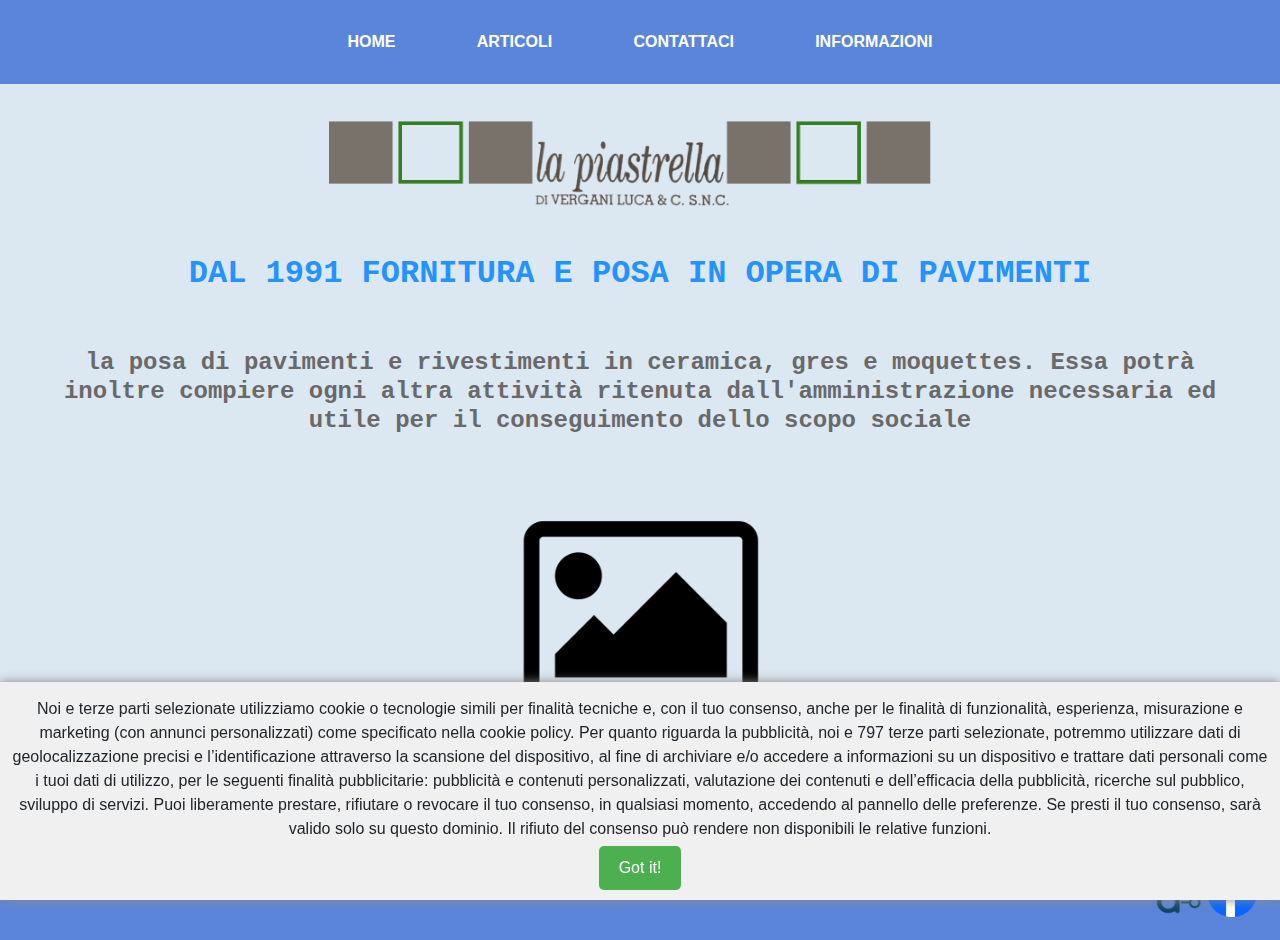
<file: index.html>
<!DOCTYPE html>
<html lang="it">
<head>
    <meta charset="UTF-8">
    <meta name="viewport" content="width=device-width, initial-scale=1.0">
    <title>HOME PAGE</title>

    <link rel="stylesheet" href="style.css">
    <script src="script.js"></script>

    <link rel="stylesheet" href="https://cdn.jsdelivr.net/npm/bootstrap@4.3.1/dist/css/bootstrap.min.css" integrity="sha384-ggOyR0iXCbMQv3Xipma34MD+dH/1fQ784/j6cY/iJTQUOhcWr7x9JvoRxT2MZw1T" crossorigin="anonymous">
    <script src="https://code.jquery.com/jquery-3.3.1.slim.min.js" integrity="sha384-q8i/X+965DzO0rT7abK41JStQIAqVgRVzpbzo5smXKp4YfRvH+8abtTE1Pi6jizo" crossorigin="anonymous"></script>
    <script src="https://cdn.jsdelivr.net/npm/popper.js@1.14.7/dist/umd/popper.min.js" integrity="sha384-UO2eT0CpHqdSJQ6hJty5KVphtPhzWj9WO1clHTMGa3JDZwrnQq4sF86dIHNDz0W1" crossorigin="anonymous"></script>
    <script src="https://cdn.jsdelivr.net/npm/bootstrap@4.3.1/dist/js/bootstrap.min.js" integrity="sha384-JjSmVgyd0p3pXB1rRibZUAYoIIy6OrQ6VrjIEaFf/nJGzIxFDsf4x0xIM+B07jRM" crossorigin="anonymous"></script>

    <link rel="shortcut icon" href="img/logo.png">

    <style>
        .cookie-popup {
            display: none;
            position: fixed;
            bottom: 0;
            left: 0;
            width: 100%;
            background: #f0f0f0;
            padding: 10px;
            text-align: center;
            box-shadow: 0px 0px 10px 0px #888;
        }

        .cookie-popup p {
            margin: 5px 0;
        }

        .cookie-popup button {
            background: #4CAF50;
            color: white;
            border: none;
            padding: 10px 20px;
            text-align: center;
            text-decoration: none;
            display: inline-block;
            font-size: 16px; 
            cursor: pointer;
            border-radius: 5px;
        }
    </style>
</head>

<body class="d-flex flex-column min-vh-100" style="background-color: #dbe7f1;">

    <div class="cookie-popup" id="cookiePopup">
        <p>
            Noi e terze parti selezionate utilizziamo cookie o tecnologie simili per finalità tecniche e, con il tuo consenso, anche per le finalità di funzionalità, esperienza, misurazione e marketing (con annunci personalizzati) come specificato nella cookie policy.

            Per quanto riguarda la pubblicità, noi e 797 terze parti selezionate, potremmo utilizzare dati di geolocalizzazione precisi e l’identificazione attraverso la scansione del dispositivo, al fine di archiviare e/o accedere a informazioni su un dispositivo e trattare dati personali come i tuoi dati di utilizzo, per le seguenti finalità pubblicitarie: pubblicità e contenuti personalizzati, valutazione dei contenuti e dell’efficacia della pubblicità, ricerche sul pubblico, sviluppo di servizi.
            
            Puoi liberamente prestare, rifiutare o revocare il tuo consenso, in qualsiasi momento, accedendo al pannello delle preferenze. Se presti il tuo consenso, sarà valido solo su questo dominio. Il rifiuto del consenso può rendere non disponibili le relative funzioni.
            
        </p>
        <button onclick="acceptCookies()">Got it!</button>
    </div>

    <script>
        document.addEventListener('DOMContentLoaded', function () {
            document.getElementById('cookiePopup').style.display = 'block';
        });
    
        function acceptCookies() {
            document.getElementById('cookiePopup').style.display = 'none';
        }
    </script>


    <div id="menuButton" class="ciao">
        <img onclick="toggleMenu()" id="bottone_menu" src="img/navbar_barrette.png" alt="img/navbar_barrette" style="height: 30px; width: auto;">
        <img src="img/logo.png" style="height: 30px; width: auto;">
    </div>
    <div id="menu">
        <ul>
            <div style="background-color: #5b85da; border-radius: 10px; margin: 2%;">
                <li><a href="index.html" class="active">HOME</a></li>
            </div>
            <div style="background-color: #5b85da; border-radius: 10px; margin: 2%;">
                <li><a href="pages/articoli/index.html">ARTICOLI</a></li>
            </div>
            <div style="background-color: #5b85da; border-radius: 10px; margin: 2%;">
                <li><a href="pages/contatti/index.html">CONTATTACI</a></li>
            </div>
            <div style="background-color: #5b85da; border-radius: 10px; margin: 2%;">
                <li><a href="pages/informazioni/index.html">INFORMAZIONI</a></li>
            </div>
        </ul>
    </div>
    
    <div id="navbar" class="fixed-top">
        <b>
            <a href="index.html" class="active">HOME</a>
            <a href="pages/articoli/index.html">ARTICOLI</a>
            <a href="pages/contatti/index.html">CONTATTACI</a>
            <a href="pages/informazioni/index.html">INFORMAZIONI</a>
        </b>
    </div>

    <div style="background-color: #dbe7f1; margin-bottom: 5%;">
        <div style="text-align: center;">
            <img src="img/logo.png" alt="img/logo.png" width="50%" height="auto">
        </div>
        <br><br>
        <div>
            <div>
                <div style="text-align: center;">
                    <h3 style="color: #2492ff; font-weight: bold; font-family: monospace; font-size: 2rem;">DAL 1991 FORNITURA E POSA IN OPERA DI PAVIMENTI</h3>
                </div>
    
                <br><br>
    
                <div>
                    <h4 style="color:dimgray; font-weight: bold; font-family: monospace; text-align: center; padding-left: 4%; 
                                padding-right: 4%;">la posa di pavimenti e rivestimenti in ceramica, gres e moquettes. Essa potrà inoltre compiere ogni altra attività 
                                ritenuta dall'amministrazione necessaria ed utile per il conseguimento dello scopo sociale
                    </h4>
                </div>
            </div>
        </div>
    </div>

    <div style="text-align: center; margin-top: 0px;">
        <img src="img/img_temp_icon.png" alt="img/img_temp_icon.png" width="20%" height="auto">
    </div>

    <footer style="background-color: #5b85da; padding-top: 1%; padding-left: 1%; padding-bottom: 1%; padding-right: 1%;" class="mt-auto">
        
        <div style="text-align: center;">
            <h1 style="color: black; font-weight: bold; font-family: cursive;">la piastrella di VERGANI LUCA & C. S.N.C ©</h1>
        </div>
        
        <div style="display: inline;">
            <div style="text-align: center;">
                <h5>email: prova@gmail.com</h5>
                <h5>pec: prova@gmail.com</h5>
            </div>  
            <div style="text-align: right; padding-right: 10px; padding-bottom: 10px;">
                <a href="https://atoka.io/public/it/azienda/la-piastrella-di-vergani-luca-c-snc/f752a2839f1c" target="_top"><img src="img/atoka_logo.png" alt="img/atoka_logo.png" width="50px" height="auto"></a>
                <a href="https://www.facebook.com/lapiastrella.verganiluca/?locale=it_IT" target="_top"><img src="img/fb_logo.png" alt="img/fb_logo.png" width="50px" height="auto"></a>
            </div>
        </div>
    </footer>

    <script src="script.js"></script>
</body>
</html>
</file>
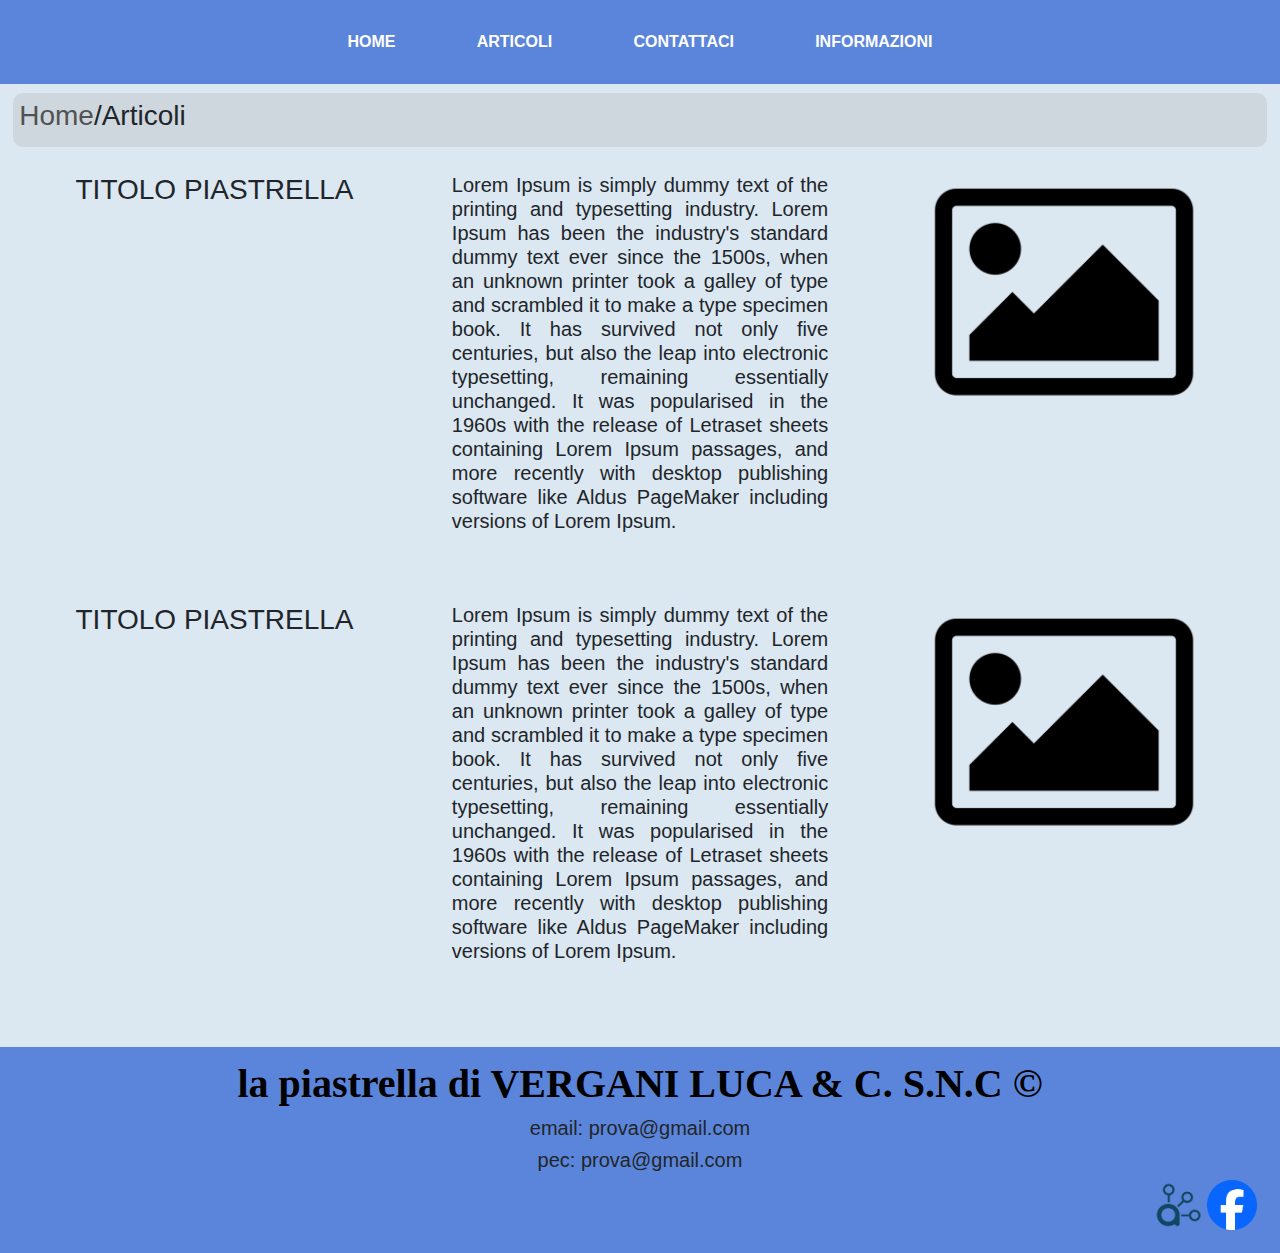
<file: pages/articoli/index.html>
<!DOCTYPE html>
<html lang="it">
<head>
    <meta charset="UTF-8">
    <meta name="viewport" content="width=device-width, initial-scale=1.0">
    <title>ARTICOLI</title>
    
    <link rel="stylesheet" href="style.css">
    <script src="script.js"></script>

    <link rel="stylesheet" href="https://cdn.jsdelivr.net/npm/bootstrap@4.3.1/dist/css/bootstrap.min.css" integrity="sha384-ggOyR0iXCbMQv3Xipma34MD+dH/1fQ784/j6cY/iJTQUOhcWr7x9JvoRxT2MZw1T" crossorigin="anonymous">
    <script src="https://code.jquery.com/jquery-3.3.1.slim.min.js" integrity="sha384-q8i/X+965DzO0rT7abK41JStQIAqVgRVzpbzo5smXKp4YfRvH+8abtTE1Pi6jizo" crossorigin="anonymous"></script>
    <script src="https://cdn.jsdelivr.net/npm/popper.js@1.14.7/dist/umd/popper.min.js" integrity="sha384-UO2eT0CpHqdSJQ6hJty5KVphtPhzWj9WO1clHTMGa3JDZwrnQq4sF86dIHNDz0W1" crossorigin="anonymous"></script>
    <script src="https://cdn.jsdelivr.net/npm/bootstrap@4.3.1/dist/js/bootstrap.min.js" integrity="sha384-JjSmVgyd0p3pXB1rRibZUAYoIIy6OrQ6VrjIEaFf/nJGzIxFDsf4x0xIM+B07jRM" crossorigin="anonymous"></script>

    <link rel="shortcut icon" href="../../img/logo.png">

</head>
<body class="d-flex flex-column min-vh-100" style="background-color: #dbe7f1;">

    <div id="menuButton" class="ciao">
        <img onclick="toggleMenu()" id="bottone_menu" src="../../img/navbar_barrette.png" alt="img/navbar_barrette" style="height: 30px; width: auto;">
        <img src="../../img/logo.png" style="height: 30px; width: auto;">
    </div>
    <div id="menu">
        <ul>
            <div style="background-color: #5b85da; border-radius: 10px; margin: 2%;">
                <li><a href="../../index.html" class="active">HOME</a></li>
            </div>
            <div style="background-color: #5b85da; border-radius: 10px; margin: 2%;">
                <li><a href="index.html">ARTICOLI</a></li>
            </div>
            <div style="background-color: #5b85da; border-radius: 10px; margin: 2%;">
                <li><a href="../../pages/contatti/index.html">CONTATTACI</a></li>
            </div>
            <div style="background-color: #5b85da; border-radius: 10px; margin: 2%;">
                <li><a href="../../pages/informazioni/index.html">INFORMAZIONI</a></li>
            </div>
        </ul>
    </div>

    <div id="navbar" class="fixed-top">
        <b>
            <a href="../../index.html" class="active">HOME</a>
            <a href="index.html">ARTICOLI</a>
            <a href="../../pages/contatti/index.html">CONTATTACI</a>
            <a href="../../pages/informazioni/index.html">INFORMAZIONI</a>
        </b>
    </div>


    <div>
        <div style="background-color: rgba(180, 180, 180, 0.3); padding: 0.5%; margin: 1%; border-radius: 10px;">
            <h3><a style="color: #525252;" href="../../index.html">Home</a>/Articoli</h3>
        </div>
    </div>

    <div id="container-articoli" style="margin: 1%;">
        <div class="main_body_article">
            <div class="article_title">
                <h3>TITOLO PIASTRELLA</h3>
            </div>
            <div class="article_text">
                <h5>Lorem Ipsum is simply dummy text of the printing and typesetting industry. Lorem Ipsum has been the industry's standard dummy text ever since the 1500s, when an unknown printer took a galley of type and scrambled it to make a type specimen book. It has survived not only five centuries, but also the leap into electronic typesetting, remaining essentially unchanged. It was popularised in the 1960s with the release of Letraset sheets containing Lorem Ipsum passages, and more recently with desktop publishing software like Aldus PageMaker including versions of Lorem Ipsum.</h5>
            </div>
            <div class="article_img">
                <p style="text-align: right;"><img class="img-articolo" src="../../img/img_temp_icon.png" alt="img_temp_icon.png"></p>
            </div>
        </div>

        <div class="spazio-grande">
            <!--div spaziatrice-->
        </div>

        <div class="main_body_article">
            <div class="article_title">
                <h3>TITOLO PIASTRELLA</h3>
            </div>
            <div class="article_text">
                <h5>Lorem Ipsum is simply dummy text of the printing and typesetting industry. Lorem Ipsum has been the industry's standard dummy text ever since the 1500s, when an unknown printer took a galley of type and scrambled it to make a type specimen book. It has survived not only five centuries, but also the leap into electronic typesetting, remaining essentially unchanged. It was popularised in the 1960s with the release of Letraset sheets containing Lorem Ipsum passages, and more recently with desktop publishing software like Aldus PageMaker including versions of Lorem Ipsum.</h5>
            </div>
            <div class="article_img">
                <p style="text-align: right;"><img class="img-articolo" src="../../img/img_temp_icon.png" alt="img_temp_icon.png"></p>
            </div>
        </div>

        <div class="spazio-grande">
            <!--div spaziatrice-->
        </div>
        
    </div>

    

    <footer style="background-color: #5b85da; padding-top: 1%; padding-left: 1%; padding-bottom: 1%; padding-right: 1%;" class="mt-auto">
        
        <div style="text-align: center;">
            <h1 style="color: black; font-weight: bold; font-family: cursive;">la piastrella di VERGANI LUCA & C. S.N.C ©</h1>
        </div>
        
        <div style="display: inline;">
            <div style="text-align: center;">
                <h5>email: prova@gmail.com</h5>
                <h5>pec: prova@gmail.com</h5>
            </div>  
            <div style="text-align: right; padding-right: 10px; padding-bottom: 10px;">
                <a href="https://atoka.io/public/it/azienda/la-piastrella-di-vergani-luca-c-snc/f752a2839f1c" target="_top"><img src="../../img/atoka_logo.png" alt="img/atoka_logo.png" width="50px" height="auto"></a>
                <a href="https://www.facebook.com/lapiastrella.verganiluca/?locale=it_IT" target="_top"><img src="../../img/fb_logo.png" alt="img/fb_logo.png" width="50px" height="auto"></a>
            </div>
        </div>
    </footer>
    <script src="script.js"></script>
</body>
</html>
</file>
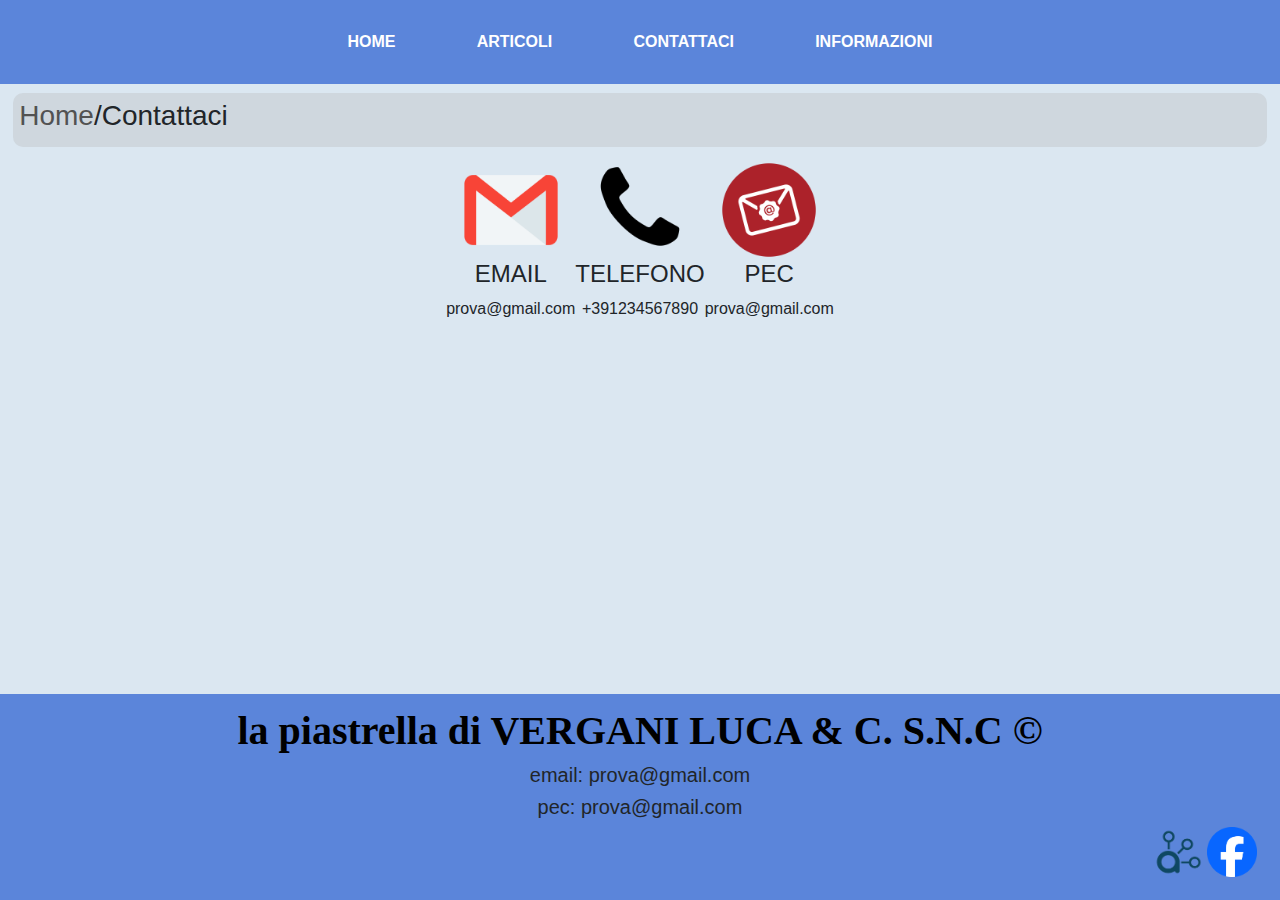
<file: pages/contatti/index.html>
<!DOCTYPE html>
<html lang="it">
<head>
    <meta charset="UTF-8">
    <meta name="viewport" content="width=device-width, initial-scale=1.0">
    <title>CONTATTI</title>
    
    <link rel="stylesheet" href="style.css">
    <script src="script.js"></script>

    <link rel="stylesheet" href="https://cdn.jsdelivr.net/npm/bootstrap@4.3.1/dist/css/bootstrap.min.css" integrity="sha384-ggOyR0iXCbMQv3Xipma34MD+dH/1fQ784/j6cY/iJTQUOhcWr7x9JvoRxT2MZw1T" crossorigin="anonymous">
    <script src="https://code.jquery.com/jquery-3.3.1.slim.min.js" integrity="sha384-q8i/X+965DzO0rT7abK41JStQIAqVgRVzpbzo5smXKp4YfRvH+8abtTE1Pi6jizo" crossorigin="anonymous"></script>
    <script src="https://cdn.jsdelivr.net/npm/popper.js@1.14.7/dist/umd/popper.min.js" integrity="sha384-UO2eT0CpHqdSJQ6hJty5KVphtPhzWj9WO1clHTMGa3JDZwrnQq4sF86dIHNDz0W1" crossorigin="anonymous"></script>
    <script src="https://cdn.jsdelivr.net/npm/bootstrap@4.3.1/dist/js/bootstrap.min.js" integrity="sha384-JjSmVgyd0p3pXB1rRibZUAYoIIy6OrQ6VrjIEaFf/nJGzIxFDsf4x0xIM+B07jRM" crossorigin="anonymous"></script>

    <link rel="shortcut icon" href="../../img/logo.png">

</head>
<body class="d-flex flex-column min-vh-100" style="background-color: #dbe7f1;">

    <div id="menuButton" class="ciao">
        <img onclick="toggleMenu()" id="bottone_menu" src="../../img/navbar_barrette.png" alt="img/navbar_barrette" style="height: 30px; width: auto;">
        <img src="../../img/logo.png" style="height: 30px; width: auto;">
    </div>
    <div id="menu">
        <ul>
            <div style="background-color: #5b85da; border-radius: 10px; margin: 2%;">
                <li><a href="../../index.html" class="active">HOME</a></li>
            </div>
            <div style="background-color: #5b85da; border-radius: 10px; margin: 2%;">
                <li><a href="../../pages/articoli/index.html">ARTICOLI</a></li>
            </div>
            <div style="background-color: #5b85da; border-radius: 10px; margin: 2%;">
                <li><a href="index.html">CONTATTACI</a></li>
            </div>
            <div style="background-color: #5b85da; border-radius: 10px; margin: 2%;">
                <li><a href="../../pages/informazioni/index.html">INFORMAZIONI</a></li>
            </div>
        </ul>
    </div>

    <div id="navbar" class="fixed-top">
        <b>
            <a href="../../index.html" class="active">HOME</a>
            <a href="../../pages/articoli/index.html">ARTICOLI</a>
            <a href="index.html">CONTATTACI</a>
            <a href="../../pages/informazioni/index.html">INFORMAZIONI</a>
        </b>
    </div>

    <div>
        <div style="background-color: rgba(180, 180, 180, 0.3); padding: 0.5%; margin: 1%; border-radius: 10px;">
            <h3><a style="color: #525252;" href="../../index.html">Home</a>/Contattaci</h3>
        </div>
    </div>

    <div style="justify-content: center; align-items: center; height: 50%;">
        <div style="width: 100%; text-align: center;">
            <div id="container-contatti">
                <div style="display: inline-block;">
                    <img src="img/email.png" alt="img/email.png" width="100px" height="auto">
                    <div style="display: inline;">
                        <h4>EMAIL</h4>
                        <p>prova@gmail.com</p>
                    </div>
                </div>
                <div style="display: inline-block;">
                    <img src="img/phone.png" alt="img/phne.png" width="100px" height="auto">
                    <div style="display: inline;">
                        <h4>TELEFONO</h4>
                        <p>+391234567890</p>
                    </div>
                </div>
                <div style="display: inline-block;">
                    <img src="img/pec.png" alt="img/pec.png" width="100px" height="auto">
                    <div style="display: inline;">
                        <h4>PEC</h4>
                        <p>prova@gmail.com</p>
                    </div>
                </div>
            </div>
        </div>
    </div>

    <footer style="background-color: #5b85da; padding-top: 1%; padding-left: 1%; padding-bottom: 1%; padding-right: 1%;" class="mt-auto">
        
        <div style="text-align: center;">
            <h1 style="color: black; font-weight: bold; font-family: cursive;">la piastrella di VERGANI LUCA & C. S.N.C ©</h1>
        </div>
        
        <div style="display: inline;">
            <div style="text-align: center;">
                <h5>email: prova@gmail.com</h5>
                <h5>pec: prova@gmail.com</h5>
            </div>  
            <div style="text-align: right; padding-right: 10px; padding-bottom: 10px;">
                <a href="https://atoka.io/public/it/azienda/la-piastrella-di-vergani-luca-c-snc/f752a2839f1c" target="_top"><img src="../../img/atoka_logo.png" alt="img/atoka_logo.png" width="50px" height="auto"></a>
                <a href="https://www.facebook.com/lapiastrella.verganiluca/?locale=it_IT" target="_top"><img src="../../img/fb_logo.png" alt="img/fb_logo.png" width="50px" height="auto"></a>
            </div>
        </div>
    </footer>
    <script src="script.js"></script>
</body>
</html>
</file>
<file: style.css>
body {
    overflow-y: scroll;
    -ms-overflow-style: none;
    scrollbar-width: none;
    padding-top: 80px;
    margin: 0;
}

body::-webkit-scrollbar {
    display: none;
}

#navbar {
    position: fixed;
    width: 100%;
    z-index: 997;
    top: 0;
    padding-top: 30px;
    padding-bottom: 30px;
    background-color: #5b85da;
    text-align: center;
}

#navbar a {
    text-decoration: none;
    position: relative;
    color: white;
    margin: 3%;
}

#navbar a::after {
    content: '';
    position: absolute;
    width: 100%;
    height: 2px;
    bottom: 0;
    left: 0;
    background-color: white;
    visibility: hidden;
    transform: scaleX(0);
    transition: all 0.3s ease-in-out;
}

#navbar a:hover::after {
    visibility: visible;
    transform: scaleX(1);
}

#bottone-menu {
    width: 0px;
    height: auto;
}

#menuButton {
    visibility: hidden;
    height: 0px;
}

#menu {
    visibility: hidden;
    height: 0px;
}

#logo_navbar {
    height: 0px;
    width: auto;
    visibility: hidden;
}

@media screen and (max-width: 767px) {
    #navbar {
        visibility: hidden;
        height: 0px;
    }

    #menuButton {
        position: fixed;
        top: 0px;
        left: 0px;
        padding: 10px;
        border: none;
        cursor: pointer;
        z-index: 999;
        visibility: visible;
        display: flex;
        justify-content: space-between;
        width: 100%;
        height: fit-content;
        background-color: #5b85da;
    }

    #menu {
        width: 250px;
        height: min-content;
        background-color: #5b85da;
        position: fixed;
        top: 50px;
        left: -251px;
        font-size: 20px;
        transition: all 0.3s ease-in-out;
        z-index: 998;
        visibility: visible;
    }

    #menu.open {
        left: 0px;
    }

    #menuButton.open {
        background-color: #5b85da;
    }

    #bottone-menu {
        height: 30px;
        width: auto;
    }

    #logo_navbar {
        height: 30px;
        width: auto;
        visibility: visible;
    }

    #menuButton:focus,
    #menuButton:active {
        outline: none;
    }

    .ciao{
        position: fixed;
    }

    #menu a {
        text-decoration: none;
        position: relative;
        color: white;
        margin: 3%;
    }
    
    #menu a::after {
        content: '';
        position: absolute;
        width: 100%;
        height: 2px;
        bottom: 0;
        left: 0;
        background-color: white;
        visibility: hidden;
        transform: scaleX(0);
        transition: all 0.3s ease-in-out;
    }
    
    #menu a:hover::after {
        visibility: visible;
        transform: scaleX(1);
    }

    #menu ul {
        list-style: none;
        padding: 0;
        margin: 0;
    }
}
</file>
<file: pages/articoli/style.css>
body {
    overflow-y: scroll;
    -ms-overflow-style: none;
    scrollbar-width: none;
    padding-top: 80px;
    margin: 0;
}

body::-webkit-scrollbar {
    display: none;
}

#navbar {
    position: fixed;
    width: 100%;
    z-index: 997;
    top: 0;
    padding-top: 30px;
    padding-bottom: 30px;
    background-color: #5b85da;
    text-align: center;
}

#navbar a {
    text-decoration: none;
    position: relative;
    color: white;
    margin: 3%;
}

#navbar a::after {
    content: '';
    position: absolute;
    width: 100%;
    height: 2px;
    bottom: 0;
    left: 0;
    background-color: white;
    visibility: hidden;
    transform: scaleX(0);
    transition: all 0.3s ease-in-out;
}

#navbar a:hover::after {
    visibility: visible;
    transform: scaleX(1);
}

#bottone-menu {
    width: 0px;
    height: auto;
}

#menuButton {
    visibility: hidden;
    height: 0px;
}

#menu {
    visibility: hidden;
    height: 0px;
}

#logo_navbar {
    height: 0px;
    width: auto;
    visibility: hidden;
}

.articolo-titolo {
    color: #2c66db;
    font-weight: bold;
}

.divisione-articolo {
    visibility: hidden;
}

.spazio {
    margin: 2%;
}

.spazio-grande {
    margin: 5%;
}

@media screen and (min-width: 1024px) {
    .main_body_article {
        display: grid;
        grid-auto-rows: 1fr;
        grid-template-columns: 1fr 1fr 1fr;
        margin-left: 5%;
        margin-right: 5%;
    }

    .img-articolo {
        max-width: 75%;
        height: auto;
    }

    .article_text {
        text-align: justify;
    }
}

@media screen and (min-width:767px) and (max-width: 1024px) {
    .main_body_article {
        display: grid;
        grid-auto-rows: 1fr;
        grid-template-columns: 1fr 1fr 1fr;
        margin-left: 5%;
        margin-right: 5%;
    }

    .img-articolo {
        max-width: 75%;
        height: auto;
    }

    .article_text {
        text-align: justify;
    }
}

@media screen and (max-width: 767px) {
    #navbar {
        visibility: hidden;
        height: 0px;
    }

    #menuButton {
        position: fixed;
        top: 0px;
        left: 0px;
        padding: 10px;
        border: none;
        cursor: pointer;
        z-index: 999;
        visibility: visible;
        display: flex;
        justify-content: space-between;
        width: 100%;
        height: fit-content;
        background-color: #5b85da;
    }

    #menu {
        width: 250px;
        height: min-content;
        background-color: #5b85da;
        position: fixed;
        top: 50px;
        left: -251px;
        font-size: 20px;
        transition: all 0.3s ease-in-out;
        z-index: 998;
        visibility: visible;
    }

    #menu.open {
        left: 0px;
    }

    #menuButton.open {
        background-color: #5b85da;
    }

    #bottone-menu {
        height: 30px;
        width: auto;
    }

    #logo_navbar {
        height: 30px;
        width: auto;
        visibility: visible;
    }

    #menuButton:focus,
    #menuButton:active {
        outline: none;
    }

    .ciao{
        position: fixed;
    }

    #menu a {
        text-decoration: none;
        position: relative;
        color: white;
        margin: 3%;
    }
    
    #menu a::after {
        content: '';
        position: absolute;
        width: 100%;
        height: 2px;
        bottom: 0;
        left: 0;
        background-color: white;
        visibility: hidden;
        transform: scaleX(0);
        transition: all 0.3s ease-in-out;
    }
    
    #menu a:hover::after {
        visibility: visible;
        transform: scaleX(1);
    }

    #menu ul {
        list-style: none;
        padding: 0;
        margin: 0;
    }

    #container-articoli {
        text-align: center;
        padding: 0.3%;
    }

    .img-articolo {
        max-width: 100%;
        height: auto;
    }

    .article_text {
        text-align: justify;
    }
}
</file>
<file: pages/contatti/style.css>
body {
    overflow-y: scroll;
    -ms-overflow-style: none;
    scrollbar-width: none;
    padding-top: 80px;
    margin: 0;
    display: flex;
    flex-direction: column;
}

body::-webkit-scrollbar {
    display: none;
}

#navbar {
    position: fixed;
    width: 100%;
    z-index: 997;
    top: 0;
    padding-top: 30px;
    padding-bottom: 30px;
    background-color: #5b85da;
    text-align: center;
}

#navbar a {
    text-decoration: none;
    position: relative;
    color: white;
    margin: 3%;
}

#navbar a::after {
    content: '';
    position: absolute;
    width: 100%;
    height: 2px;
    bottom: 0;
    left: 0;
    background-color: white;
    visibility: hidden;
    transform: scaleX(0);
    transition: all 0.3s ease-in-out;
}

#navbar a:hover::after {
    visibility: visible;
    transform: scaleX(1);
}

#bottone-menu {
    width: 0px;
    height: auto;
}

#menuButton {
    visibility: hidden;
    height: 0px;
}

#menu {
    visibility: hidden;
    height: 0px;
}

#logo_navbar {
    height: 0px;
    width: auto;
    visibility: hidden;
}

#container-contatti {
    display: inline-flex;
}

@media screen and (max-width: 767px) {
    #navbar {
        visibility: hidden;
        height: 0px;
    }

    #menuButton {
        position: fixed;
        top: 0px;
        left: 0px;
        padding: 10px;
        border: none;
        cursor: pointer;
        z-index: 999;
        visibility: visible;
        display: flex;
        justify-content: space-between;
        width: 100%;
        height: fit-content;
        background-color: #5b85da;
    }

    #menu {
        width: 250px;
        height: min-content;
        background-color: #5b85da;
        position: fixed;
        top: 50px;
        left: -251px;
        font-size: 20px;
        transition: all 0.3s ease-in-out;
        z-index: 998;
        visibility: visible;
    }

    #menu.open {
        left: 0px;
    }

    #menuButton.open {
        background-color: #5b85da;
    }

    #bottone-menu {
        height: 30px;
        width: auto;
    }

    #logo_navbar {
        height: 30px;
        width: auto;
        visibility: visible;
    }

    #menuButton:focus,
    #menuButton:active {
        outline: none;
    }

    .ciao{
        position: fixed;
    }

    #menu a {
        text-decoration: none;
        position: relative;
        color: white;
        margin: 3%;
    }
    
    #menu a::after {
        content: '';
        position: absolute;
        width: 100%;
        height: 2px;
        bottom: 0;
        left: 0;
        background-color: white;
        visibility: hidden;
        transform: scaleX(0);
        transition: all 0.3s ease-in-out;
    }
    
    #menu a:hover::after {
        visibility: visible;
        transform: scaleX(1);
    }

    #menu ul {
        list-style: none;
        padding: 0;
        margin: 0;
    }

    #container-contatti {
        display: inline-block;
    }
}
</file>
